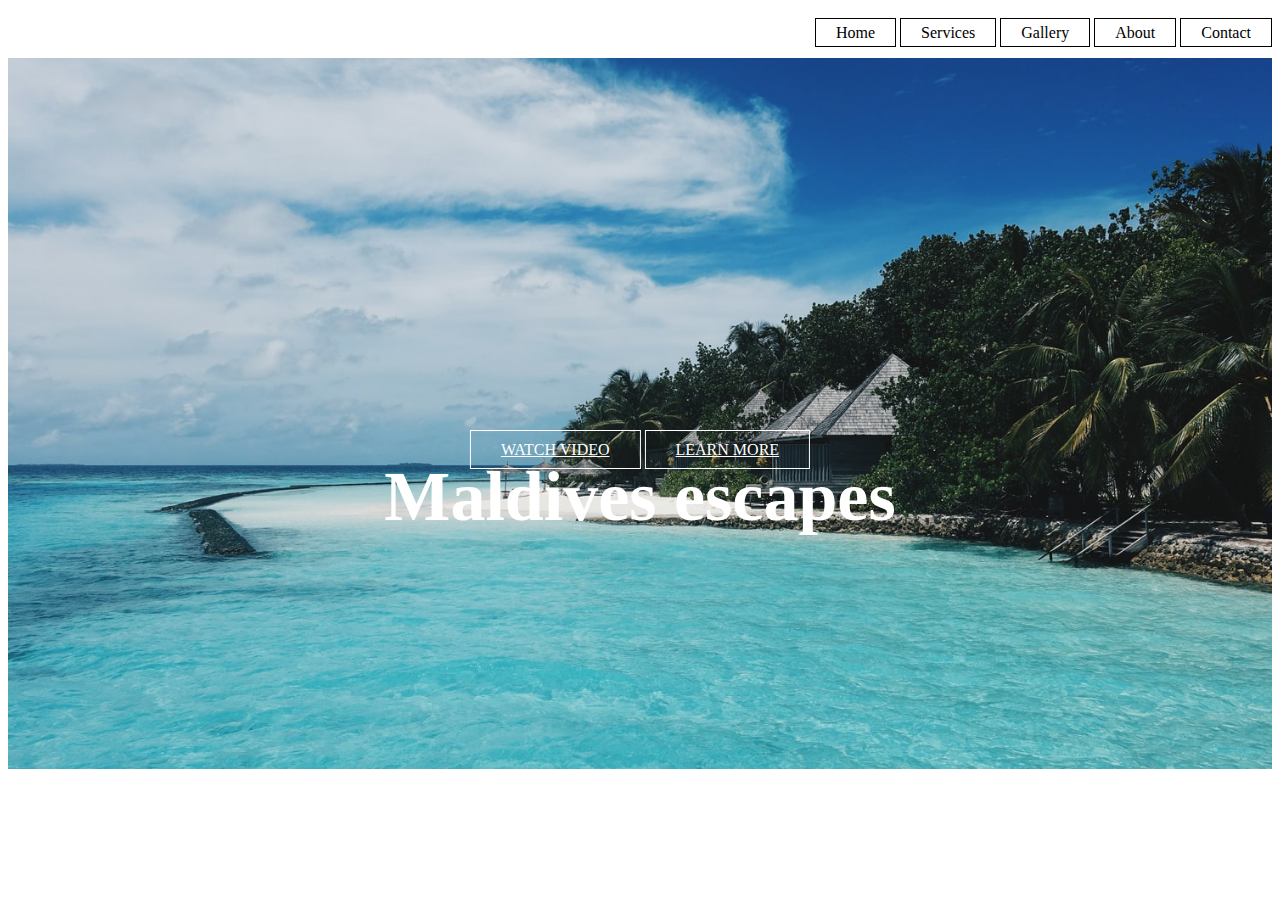
<file: index.html>
<!DOCTYPE html>
<html>
    <head>
        <title>My Creation</title>
        <link rel="stylesheet" type="text/css" href="css/style.css">
    </head>
    <body>
        <header class="nav-bar">
             <div class="main">
                <ul>
                    <li><a href="./pages/home.html"">Home</a></li>
                    <li><a href="./pages/services.html">Services</a></li>
                    <li><a href="./pages/services.html">Gallery</a></li>
                    <li><a href="./pages.about.html">About</a></li>
                    <li><a href="./pages.contact.html">Contact</a></li>
                </ul>
            </div>
           
            <img src="img/beach.png" alt="image" />
        </header>
        <h1>Maldives escapes</h1>
        <div class="button">
            <a href="https://www.youtube.com/watch?v=GIimOIZy-RA" class="btn">WATCH VIDEO</a>
            <a href="https://visitmaldives.com/en" class="btn"">LEARN MORE</a>
        </div>
    </body>
</html>
</file>
<file: css/style.css>
#{
    margin: 0;
    padding: 0;
    font-family: century Gothic;

}

img{
    height: 100%;
    width: 100%;
}
ul {
    float: right;
    list-style-type: none;
}
ul li {
    display: inline-block;
}
ul li a{
    text-decoration: none;
    color: black;
    padding: 5px 20px;
    border: 1px solid black;
    transition: 0.6s ease;
    
}
ul li a:hover{
    background-color:skyblue;
    color: white;

}
h1{
    position: absolute;
    top: 50%;
    left: 50%;
    transform: translate(-50%,-50%);
    color: white;
    font-size: 70px;

}
.button {
    position: absolute;
    top: 50%;
    left: 50%;
    transform: translate(-50%,-50%);
}
.btn {
    border: 1px solid white;
    padding: 10px 30px;
    color: white;
    transition: 0.6s ease;
}
.btn:hover {
    background-color:skyblue;
    color: white;

}
</file>
